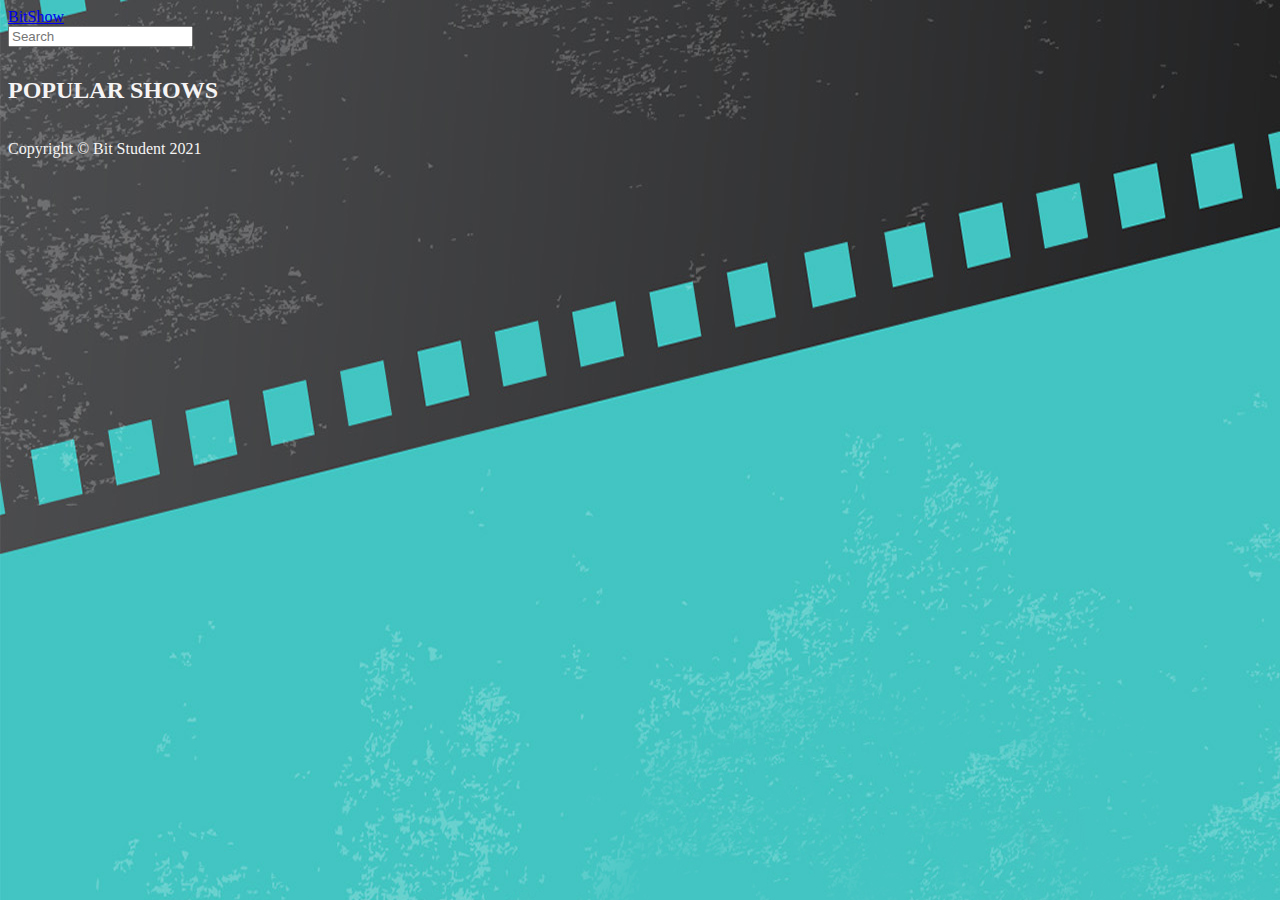
<file: BIT-SHOW-DP/index.html>
<!DOCTYPE html>
<html lang="en">
<head>
    <meta charset="UTF-8">
    <meta http-equiv="X-UA-Compatible" content="IE=edge">
    <meta name="viewport" content="width=device-width, initial-scale=1.0">
    <link href="https://cdn.jsdelivr.net/npm/bootstrap@5.0.2/dist/css/bootstrap.min.css" rel="stylesheet" integrity="sha384-EVSTQN3/azprG1Anm3QDgpJLIm9Nao0Yz1ztcQTwFspd3yD65VohhpuuCOmLASjC" crossorigin="anonymous">
    <link rel="stylesheet" href="./css/style.css">
    <title>BitShow</title>
</head>
<body>
    <header>
    <nav class="navbar navbar-expand-lg navbar-light bg-dark">
        <div class="container-fluid container">
          <a class="navbar-brand text-white text-uppercase font-weight-bold" href="index.html">BitShow</a>
            <form class="d-flex">
              <input class="form-control me-2 input col-2" type="search" placeholder="Search" autocomplete="off" aria-label="Search">
                <ul id="searchList" class="col-2">
                </ul>
            </form>
          
        </div>
      </nav>
    </header>
    <h2 class="text-center">POPULAR SHOWS</h2>
    <p class="noResults"></p>
  <div class="container">
      <div  class="row cardHolder">

      </div>
  </div>
  <footer class="bg-dark text-center text-white">
      <p>Copyright &copy; Bit Student 2021</p>

  </footer>
  <script src="https://cdnjs.cloudflare.com/ajax/libs/jquery/3.6.0/jquery.js"></script>


  <script src="./js/search.js"></script>
  <script src="./js/main.js"></script>
</body>
</html>
</file>
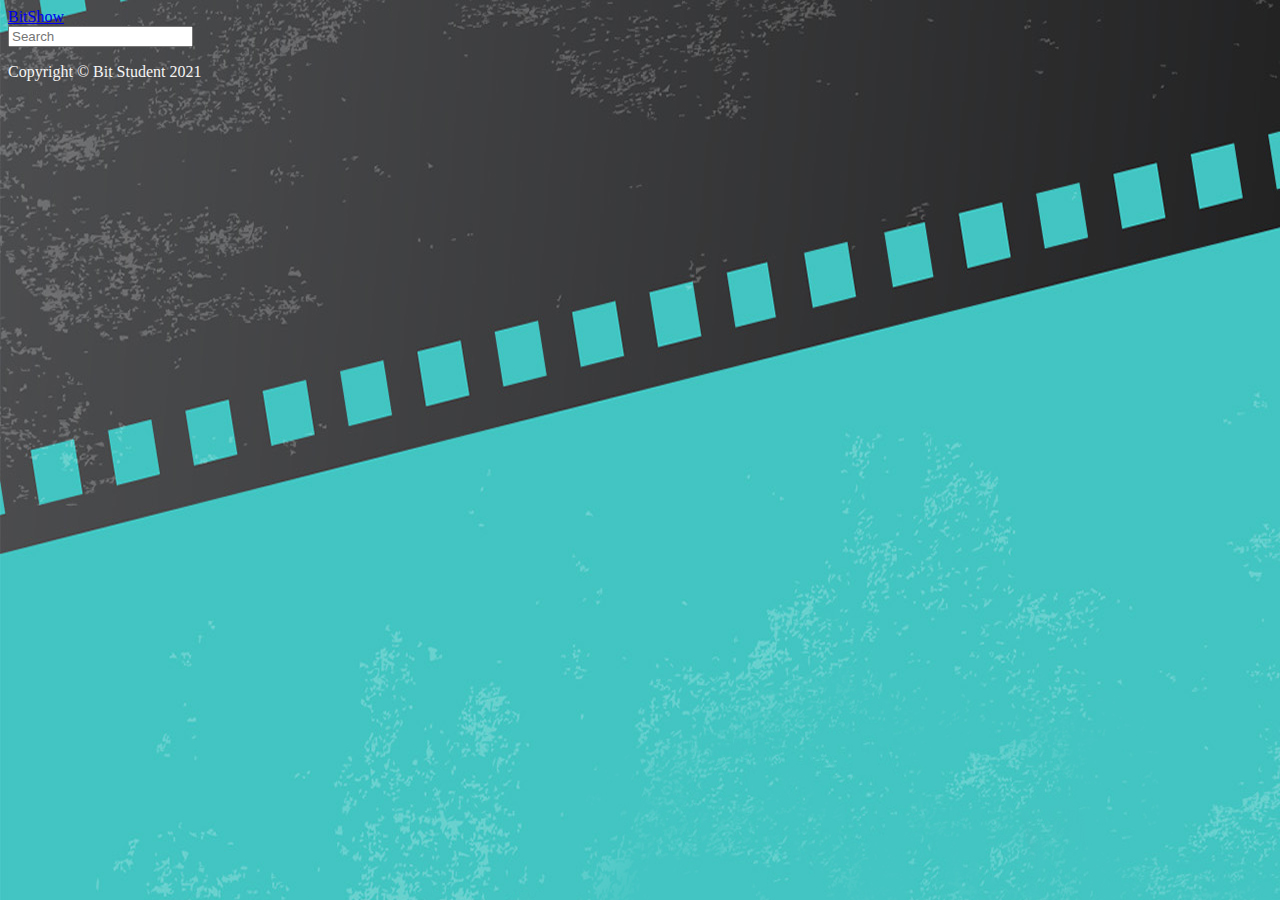
<file: BIT-SHOW-DP/show_info.html>
<!DOCTYPE html>
<html lang="en">
<head>
    <meta charset="UTF-8">
    <meta http-equiv="X-UA-Compatible" content="IE=edge">
    <meta name="viewport" content="width=device-width, initial-scale=1.0">
    <link href="https://cdn.jsdelivr.net/npm/bootstrap@5.0.2/dist/css/bootstrap.min.css" rel="stylesheet" integrity="sha384-EVSTQN3/azprG1Anm3QDgpJLIm9Nao0Yz1ztcQTwFspd3yD65VohhpuuCOmLASjC" crossorigin="anonymous">
    <link rel="stylesheet" href="./css/style.css">
    <title>BitShow</title>
</head>
<body>
    <header>
    <nav class="navbar navbar-expand-lg navbar-light bg-dark">
        <div class="container-fluid container">
          <a class="navbar-brand text-white text-uppercase font-weight-bold" href="index.html">BitShow</a>
            <form class="d-flex">
              <input class="form-control me-2 input col-2" type="search" placeholder="Search" autocomplete="off" aria-label="Search">
              <ul id="searchList" class="col-2">

            </ul>
            </form>
          
        </div>
      </nav>
    </header>
      
    <div class="container">
        <div  class="row cardHolder">

        </div>
    </div>
    <footer class="bg-dark text-center text-white">
        <p>Copyright &copy; Bit Student 2021</p>

    </footer>
    <script src="https://cdnjs.cloudflare.com/ajax/libs/jquery/3.6.0/jquery.js"></script>
  

    <script src="./js/search.js"></script>
    <script src="./js/show.js"></script>
    
</body>
</html>
</file>
<file: BIT-SHOW-DP/css/style.css>
body {
    background-image: url('../background-template.jpg');
      
}


h1{
    color: white;
        
      
}

.text-center{
    color: rgb(245, 244, 244);
}
h2 {
    padding-top: 10px;
    font-family: fantasy;
    color: black;
}

header {
    position: relative;
    width: 100%;
}
.noResults{
    text-align: center;
}
#searchList {
    border-color: lightcoral;
    position: absolute;
    top: 50px;
    background-color:#51eee1;
    list-style:none;
    padding-left: 0;
    z-index: 5;
    
}
#searchList li {
    border-bottom: 1px dotted white;
    text-indent: 15px;
    text-align: left;
    text-overflow:clip;
    text-transform: uppercase;
    
    
}

#searchList li:hover {
    background-color: rgb(143, 143, 137);
    color: white;
    cursor:pointer;
  }
.card{
    margin: 5px;
}
.card img{
    padding: 10px;
    width: 100%;
}
.cardHolder{
    display:flex;
    flex-direction: row;
    flex-wrap: wrap;
    justify-content: center;
}
</file>
